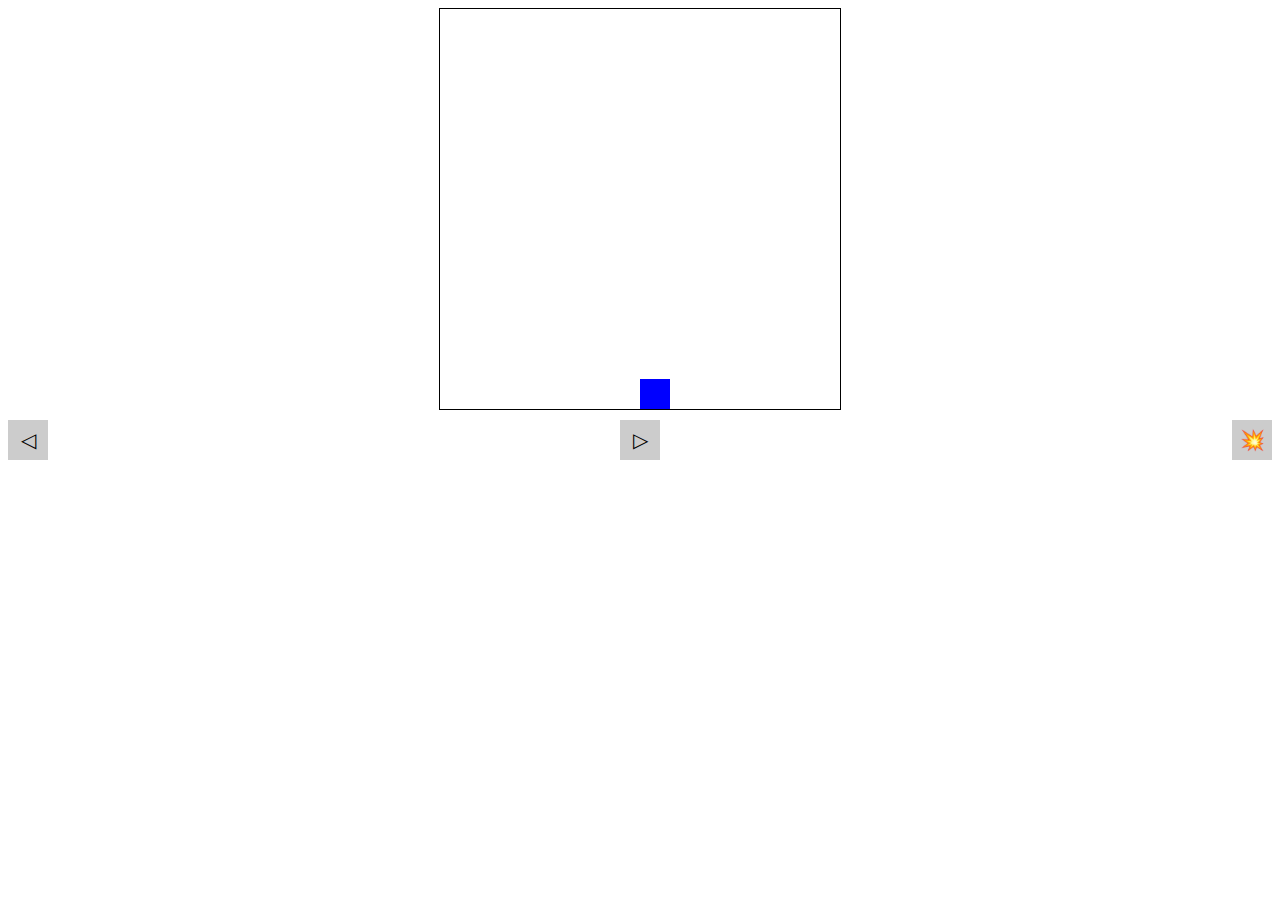
<file: index.html>
<!DOCTYPE html>
<html lang="pt-br">
<head>
    <meta charset="UTF-8">
    <meta name="viewport" content="width=device-width, initial-scale=1.0">
    <title>Jogo de Tiro</title>
    <style>
        canvas {
            border: 1px solid #000;
            display: block;
            margin: 0 auto;
        }
        
        .mobile-controls {
            display: flex;
            justify-content: space-between;
            width: 100%;
            margin-top: 10px;
        }

        .mobile-button {
            width: 40px;
            height: 40px;
            background-color: #ccc;
            display: flex;
            align-items: center;
            justify-content: center;
            font-size: 20px;
            cursor: pointer;
        }
    </style>
</head>
<body>
    <canvas id="jogo" width="400" height="400"></canvas>
    <div class="mobile-controls">
        <div class="mobile-button" id="left-button">&#9665;</div>
        <div class="mobile-button" id="right-button">&#9655;</div>
        <div class="mobile-button" id="shoot-button">&#128165;</div>
    </div>
    <script>
        const canvas = document.getElementById("jogo");
        const ctx = canvas.getContext("2d");
        const player = {
            x: canvas.width / 2,
            y: canvas.height - 30,
            width: 30,
            height: 30,
            color: "blue",
            speed: 5
        };

        const bullets = [];

        const enemies = [];

        const leftButton = document.getElementById("left-button");
        const rightButton = document.getElementById("right-button");
        const shootButton = document.getElementById("shoot-button");

        let shooting = false;

        function drawPlayer() {
            ctx.beginPath();
            ctx.rect(player.x, player.y, player.width, player.height);
            ctx.fillStyle = player.color;
            ctx.fill();
            ctx.closePath();
        }

        function drawBullets() {
            for (let i = 0; i < bullets.length; i++) {
                ctx.beginPath();
                ctx.arc(bullets[i].x, bullets[i].y, 5, 0, Math.PI * 2);
                ctx.fillStyle = "red";
                ctx.fill();
                ctx.closePath();
            }
        }

        function drawEnemies() {
            for (let i = 0; i < enemies.length; i++) {
                ctx.beginPath();
                ctx.arc(enemies[i].x, enemies[i].y, 10, 0, Math.PI * 2);
                ctx.fillStyle = "green";
                ctx.fill();
                ctx.closePath();
            }
        }

        function moveBullets() {
            for (let i = 0; i < bullets.length; i++) {
                bullets[i].y -= 2;
                if (bullets[i].y < 0) {
                    bullets.splice(i, 1);
                }
            }
        }

        function moveEnemies() {
            for (let i = 0; i < enemies.length; i++) {
                enemies[i].y += 1;
                if (enemies[i].y > canvas.height) {
                    enemies.splice(i, 1);
                }
            }
        }

        function collisionDetection() {
            for (let i = 0; i < bullets.length; i++) {
                for (let j = 0; j < enemies.length; j++) {
                    const bullet = bullets[i];
                    const enemy = enemies[j];
                    if (
                        bullet.x < enemy.x + 10 &&
                        bullet.x + 5 > enemy.x &&
                        bullet.y < enemy.y + 10 &&
                        bullet.y + 5 > enemy.y
                    ) {
                        bullets.splice(i, 1);
                        enemies.splice(j, 1);
                    }
                }
            }
        }

        function draw() {
            ctx.clearRect(0, 0, canvas.width, canvas.height);
            drawPlayer();
            drawBullets();
            drawEnemies();
            moveBullets();
            moveEnemies();
            collisionDetection();
            requestAnimationFrame(draw);
        }

        function shoot() {
            bullets.push({
                x: player.x + player.width / 2,
                y: player.y,
            });
        }

        leftButton.addEventListener("touchstart", () => {
            player.x -= player.speed;
        });

        rightButton.addEventListener("touchstart", () => {
            player.x += player.speed;
        });

        shootButton.addEventListener("touchstart", () => {
            if (!shooting) {
                shooting = true;
                shoot();
            }
        });

        shootButton.addEventListener("touchend", () => {
            shooting = false;
        });

        setInterval(() => {
            enemies.push({
                x: Math.random() * canvas.width,
                y: 0,
            });
        }, 1000);

        draw();
    </script>
</body>
</html>
</file>
